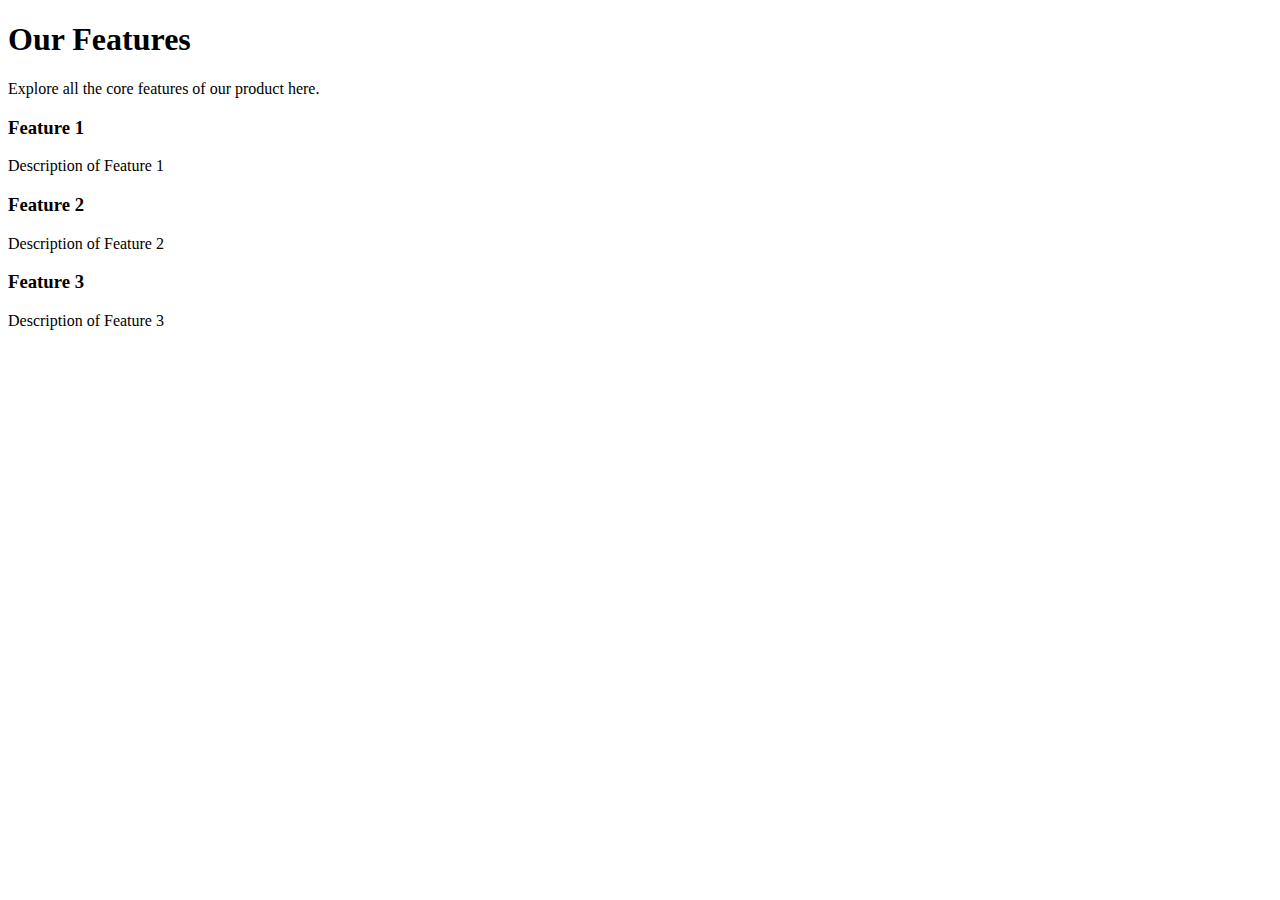
<file: features.html>
<!DOCTYPE html>
<html lang="en">
<head>
    <meta charset="UTF-8">
    <meta name="viewport" content="width=device-width, initial-scale=1.0">
    <title>Features Page</title>
</head>
<body>

    <header>
        <h1>Our Features</h1>
        <p>Explore all the core features of our product here.</p>
    </header>

    <section id="features">
        <div class="feature">
            <h3>Feature 1</h3>
            <p>Description of Feature 1</p>
        </div>
        <div class="feature">
            <h3>Feature 2</h3>
            <p>Description of Feature 2</p>
        </div>
        <div class="feature">
            <h3>Feature 3</h3>
            <p>Description of Feature 3</p>
        </div>
    </section>

</body>
</html>
</file>
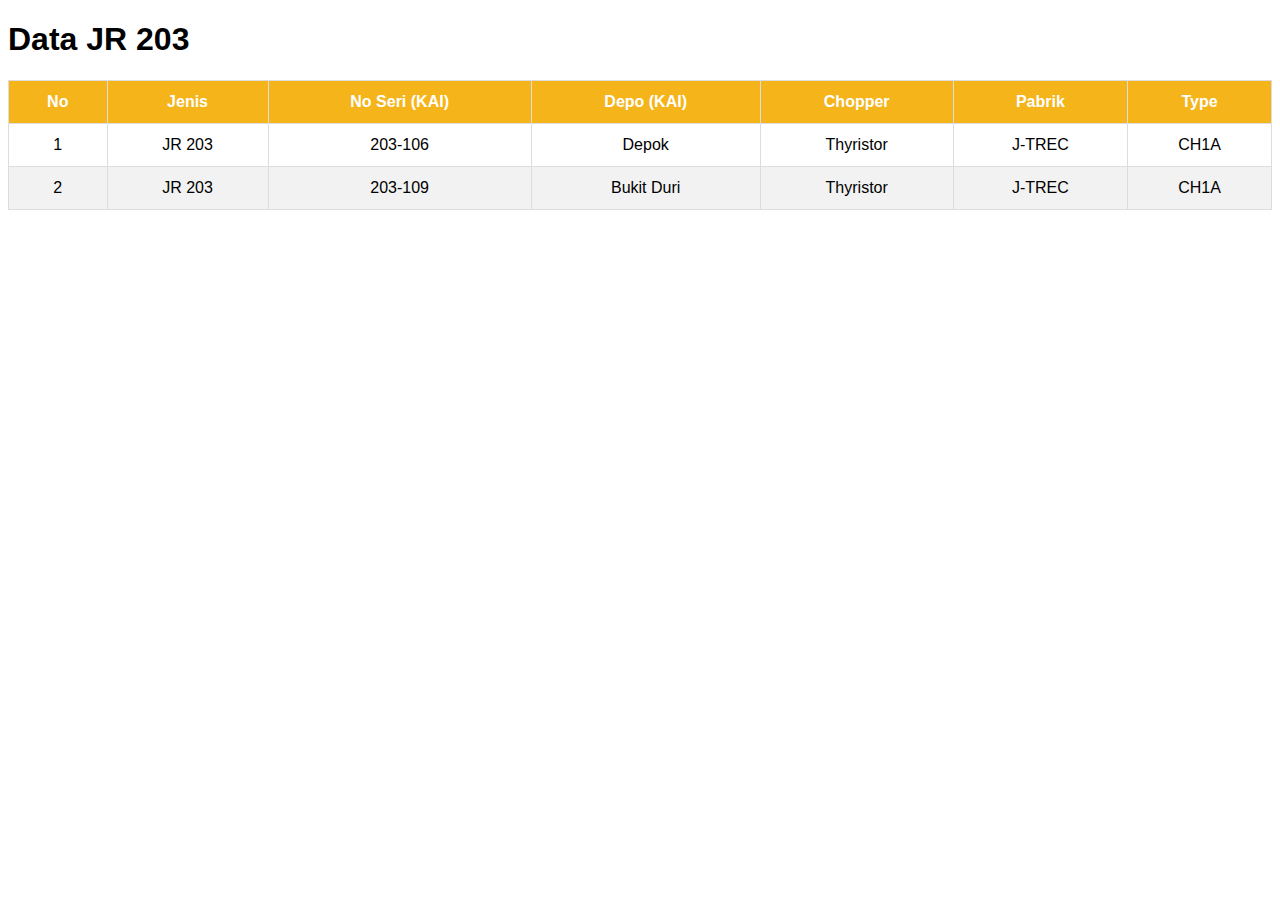
<file: jr203.html>
<!DOCTYPE html>
<html lang="en">
<head>
    <meta charset="UTF-8">
    <meta name="viewport" content="width=device-width, initial-scale=1.0">
    <title>KRL Data Table</title>
    <style>
        body {
            font-family: Arial, sans-serif;
        }
        table {
            width: 100%;
            border-collapse: collapse;
            margin: 20px 0;
        }
        table, th, td {
            border: 1px solid #ddd;
        }
        th, td {
            padding: 12px;
            text-align: center;
        }
        th {
            background-color: #f4b41a;
            color: white;
        }
        tr:nth-child(even) {
            background-color: #f2f2f2;
        }
    </style>
</head>
<body>
    <h1><strong>Data JR 203</strong></h1>

    <table>
        <thead>
            <tr>
                <th>No</th>
                <th>Jenis</th>
                <th>No Seri (KAI)</th>
                <th>Depo (KAI)</th>
                <th>Chopper</th>
                <th>Pabrik</th>
                <th>Type</th>
            </tr>
        </thead>
        <tbody>
            <tr>
                <td>1</td>
                <td>JR 203</td>
                <td>203-106</td>
                <td>Depok</td>
                <td>Thyristor</td>
                <td>J-TREC</td>
                <td>CH1A</td>
            </tr>
            <tr>
                <td>2</td>
                <td>JR 203</td>
                <td>203-109</td>
                <td>Bukit Duri</td>
                <td>Thyristor</td>
                <td>J-TREC</td>
                <td>CH1A</td>
            </tr>
            <!-- Add more rows as needed -->
        </tbody>
    </table>
</body>
</html>
</file>
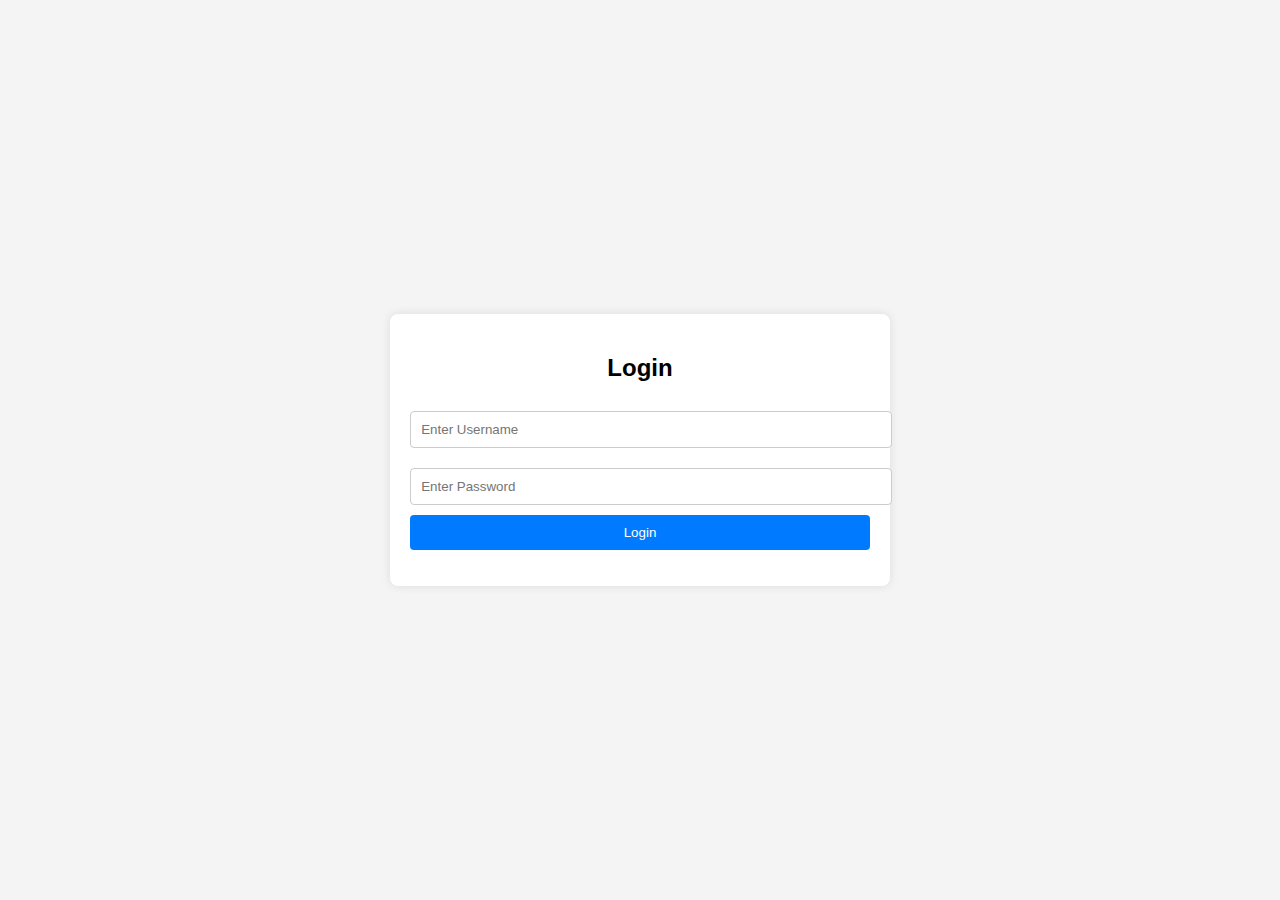
<file: login.html>
<!DOCTYPE html>
<html lang="en">
<head>
    <meta charset="UTF-8">
    <meta name="viewport" content="width=device-width, initial-scale=1.0">
    <title>Login Page</title>
    <style>
        body {
            font-family: Arial, sans-serif;
            display: flex;
            justify-content: center;
            align-items: center;
            height: 100vh;
            margin: 0;
            background-color: #f4f4f4;
        }
        .login-container {
            background-color: #fff;
            padding: 20px;
            box-shadow: 0 0 10px rgba(0, 0, 0, 0.1);
            border-radius: 8px;
        }
        .login-container h2 {
            text-align: center;
        }
        .login-container input {
            width: 100%;
            padding: 10px;
            margin: 10px 0;
            border: 1px solid #ccc;
            border-radius: 4px;
        }
        .login-container button {
            width: 100%;
            padding: 10px;
            background-color: #007BFF;
            color: white;
            border: none;
            border-radius: 4px;
            cursor: pointer;
        }
        .login-container button:hover {
            background-color: #0056b3;
        }
        .error-message {
            color: red;
            text-align: center;
        }
    </style>
</head>
<body>

    <div class="login-container">
        <h2>Login</h2>
        <input type="text" id="username" placeholder="Enter Username" required>
        <input type="password" id="password" placeholder="Enter Password" required>
        <button onclick="login()">Login</button>
        <p class="error-message" id="error-message"></p>
    </div>

    <script>
        // Tentukan username dan password yang valid
        const validUsername = "admin";
        const validPassword = "12345";

        function login() {
            const username = document.getElementById('username').value;
            const password = document.getElementById('password').value;
            const errorMessage = document.getElementById('error-message');

            // Periksa apakah username dan password sesuai
            if (username === validUsername && password === validPassword) {
                alert("Login Successful");
                errorMessage.textContent = "";  // Kosongkan pesan error
                // Arahkan ke halaman lain setelah login berhasil (contoh)
                window.location.href = "search.html"; // Ganti dengan halaman yang diinginkan
            } else {
                errorMessage.textContent = "Invalid username or password.";
            }
        }
    </script>

</body>
</html>
</file>
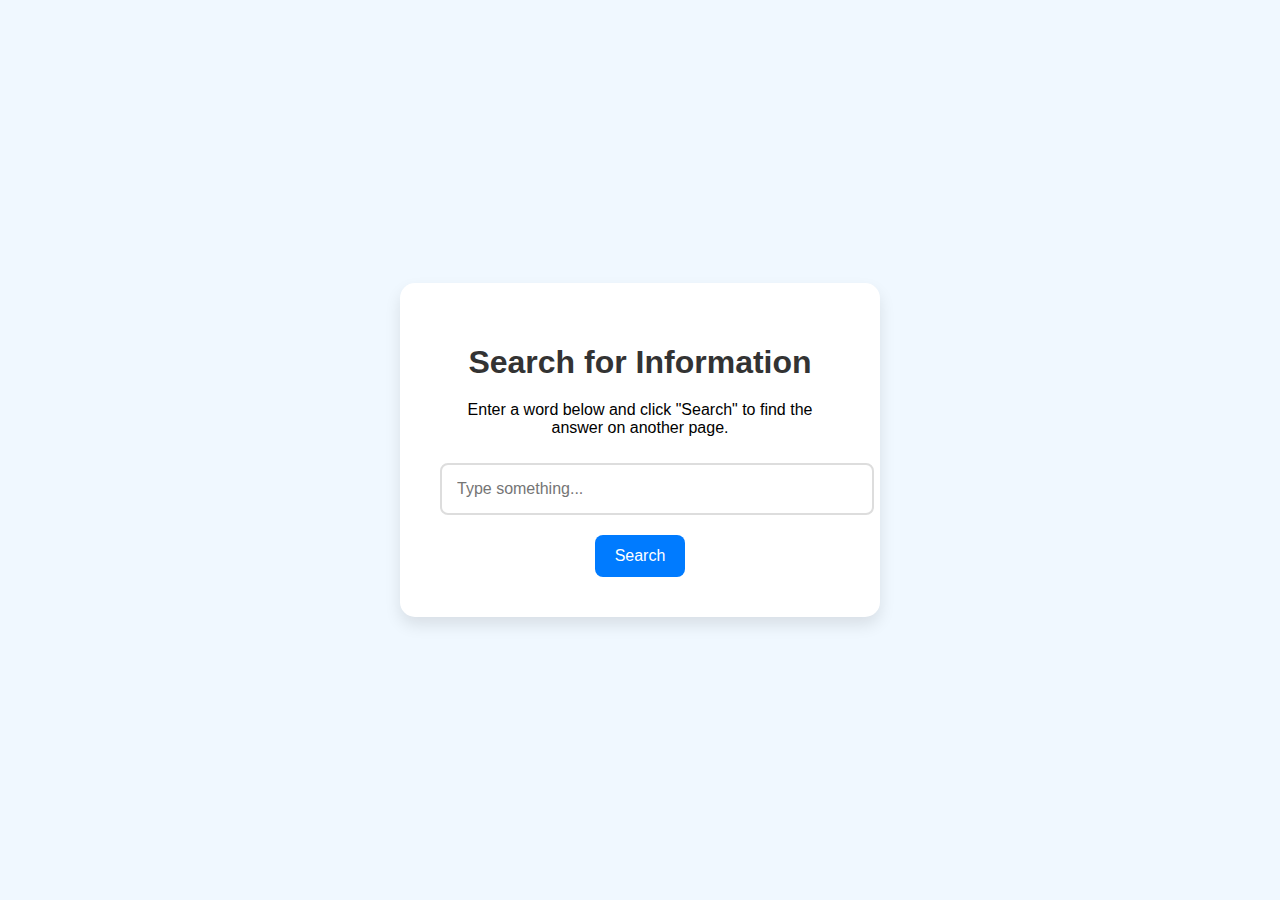
<file: search.html>
<!DOCTYPE html>
<html lang="en">
<head>
    <meta charset="UTF-8">
    <meta name="viewport" content="width=device-width, initial-scale=1.0">
    <title>Search Page</title>
    <style>
        body {
            font-family: 'Arial', sans-serif;
            background-color: #f0f8ff;
            display: flex;
            justify-content: center;
            align-items: center;
            height: 100vh;
            margin: 0;
        }

        .search-container {
            background-color: #fff;
            border-radius: 15px;
            box-shadow: 0px 8px 16px rgba(0, 0, 0, 0.1);
            padding: 40px;
            max-width: 400px;
            width: 100%;
            text-align: center;
        }

        h1 {
            color: #333;
            font-size: 2rem;
            margin-bottom: 20px;
        }

        input[type="text"] {
            width: 100%;
            padding: 15px;
            margin: 10px 0;
            border: 2px solid #ddd;
            border-radius: 8px;
            font-size: 1rem;
            transition: all 0.3s;
        }

        input[type="text"]:focus {
            border-color: #007BFF;
            box-shadow: 0 0 10px rgba(0, 123, 255, 0.2);
            outline: none;
        }

        button {
            background-color: #007BFF;
            color: white;
            border: none;
            border-radius: 8px;
            padding: 12px 20px;
            font-size: 1rem;
            cursor: pointer;
            transition: background-color 0.3s;
            margin-top: 10px;
        }

        button:hover {
            background-color: #0056b3;
        }

        .fade-in {
            animation: fadeIn 1s ease-in;
        }

        @keyframes fadeIn {
            from {
                opacity: 0;
            }
            to {
                opacity: 1;
            }
        }

    </style>
    <script>
        function searchWord() {
            var input = document.getElementById("searchInput").value.toLowerCase();

            // Redirect to specific pages based on input
            if (input === "apple") {
                window.location.href = "apple.html";
            } else if (input === "jr203") {
                window.location.href = "jr203.html";
            } else if (input === "javascript") {
                window.location.href = "javascript.html";
            } else {
                window.location.href = "notfound.html";
            }
        }
    </script>
</head>
<body>

<div class="search-container fade-in">
    <h1>Search for Information</h1>
    <p>Enter a word below and click "Search" to find the answer on another page.</p>

    <input type="text" id="searchInput" placeholder="Type something...">
    <button onclick="searchWord()">Search</button>
</div>

</body>
</html>
</file>
